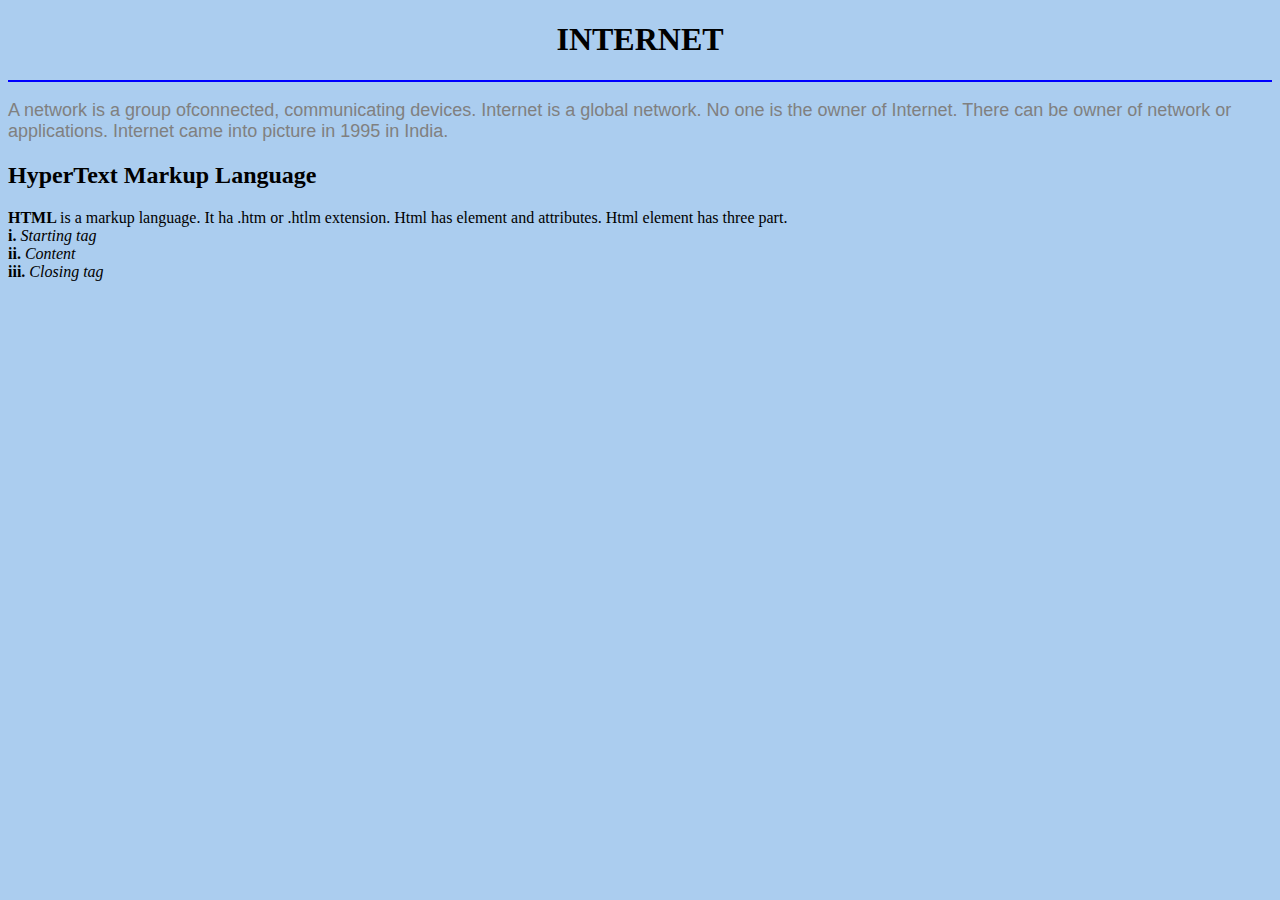
<file: Assignment 1.html>
<!DOCTYPE html>
<html> 
	<head>

          	 	<title>
			HOME
         	 	</title>
	</head>
	<body bgcolor="ABCDEF">
		
		<h1 align="center">INTERNET</h1>
<hr color=blue>
	<font color="Grey" size=4 face="Arial"><p>A network is a group ofconnected, communicating devices. Internet is a global network. No one is the owner of Internet. 
	There can be owner of  network or applications. Internet came into picture in  1995 in India.</p></font>
	
	<h2>HyperText Markup Language</h2>
	<p><b> HTML </b>is a markup language. It ha .htm or .htlm extension. Html has element and attributes. Html element has three part.
	<br><b>i.</b> <i>Starting tag</i>
	<br><b>ii.</b> <i>Content</i>
	<br><b>iii.</b> <i>Closing tag</i>
	</p> 
</body
</html>
</file>
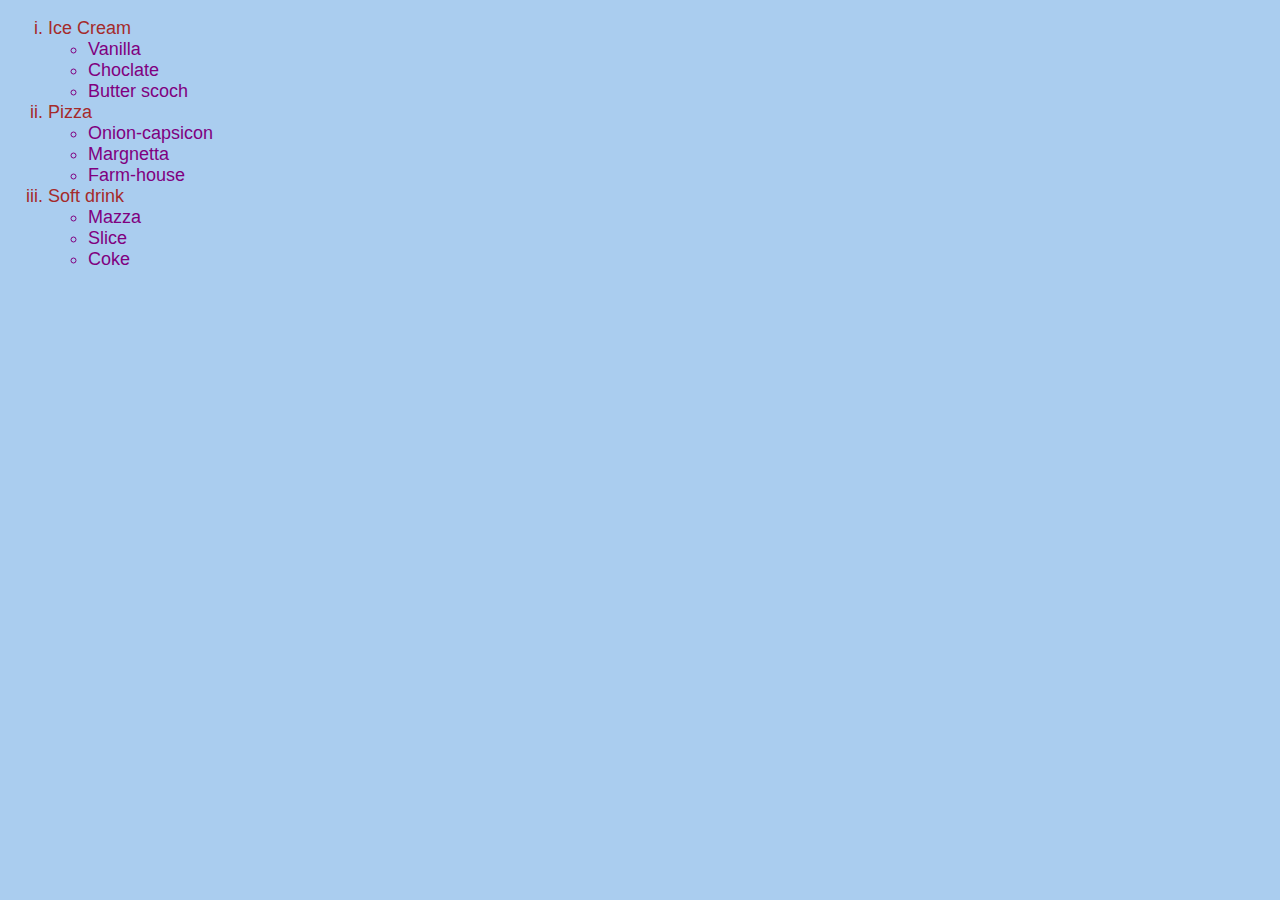
<file: Assignment 1_2.html>
<!DOCTYPE html>
<html> 
	<head>
		<title>
			HOME
        </title>
	</head>
	<body bgcolor="AaCDEF">
	<font color="purple" size=4 face="Arial"><ol type=i>
	<font color="Brown"><li>Ice Cream</li></font>
		<ul>
			<li>Vanilla</li>
			<li>Choclate</li>
			<li>Butter scoch</li>
		</ul>
		<font color="Brown"><li>Pizza</li></font>
		<ul>
			<li>Onion-capsicon</li>
			<li>Margnetta</li>
			<li>Farm-house</li>
		</ul>
		<font color="Brown"> <li>Soft drink</li></font>
		<ul>
			<li>Mazza</li>
			<li>Slice</li>
			<li>Coke</li>
		</ul>
	</ol></font
</body
</html>
</file>
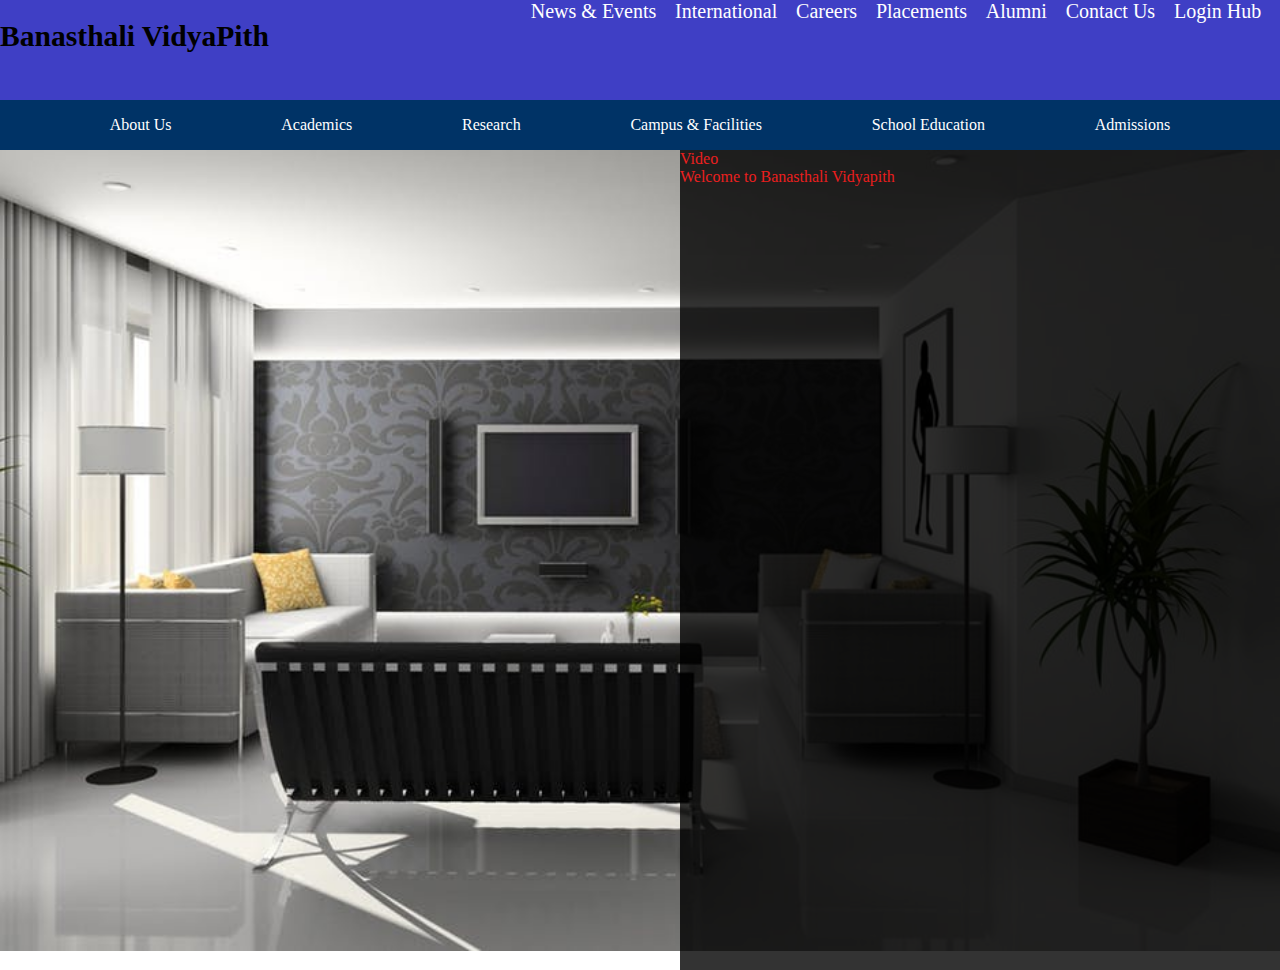
<file: exercise18.html>
<!DOCTYPE html>
<html lang="en">
<head>
    <meta charset="UTF-8">
    <meta name="viewport" content="width=device-width, initial-scale=1.0">
    <title>Document</title>
    <link rel="stylesheet" href="style18.css" type="text/CSS" >
</head>
<body>
    <header>
        <div class="nav">
            <div class="top">
                <div class="bv">
                    <p>Banasthali VidyaPith</p>
                </div>
                <div class="tp">
                    <p>News & Events</p>
                    <p>International</p>
                    <p>Careers</p>
                    <p>Placements</p>
                    <p>Alumni</p>
                    <p>Contact Us</p>
                    <p>Login Hub</p>
                </div>
            </div>
            <div class="menu">
                <p>About Us</p>
                <p>Academics</p>
                <p>Research</p>
                <p>Campus & Facilities</p>
                <p>School Education</p>
                <p>Admissions</p>
            </div>
        </div>
        
    </header>
    <div class="divB">
        
            <img  src="26.jpeg" width="100%">
        
            <div class="div1" >
                Video
                <p id="text">Welcome to Banasthali Vidyapith</p>
            </div>
    </div>
    
</body>
</html>
</file>
<file: style18.css>
*{
    margin: 0px;
    padding: 0px;
}
.bv{
    height:100px;
    font-size: 1.85rem;
    width:40%;
    font-weight: bold;
    margin-top: 20px;
    
}
.top{
    display:flex;
    height: 100px;
    background-color:rgb(63, 63, 197);
    font-size: 20px;
}
.tp{
    width: 60%;
    height: 100%;
    display:flex;  
    justify-content:space-evenly;
    background-color:rgb(63, 63, 197);
    color: #fff;
}
.menu{
    display:flex;
    align-items: center;
    justify-content:space-evenly; 
    height: 50px;
    background-color: #003366;
    color: #fff;
}
.nav{
    height:150px;
}
.div1{
    height: 820px;
    background-color: black;
    position: absolute;
    top: 150px; right: 0;
    /* height: 124%;
    width:60%; */
    opacity: 0.8;
    color:red;
    width: 600px;
}
.divB{
    display: flex;
     height: 100%;
    width: 100%; 
}
#id{
    font-size: 1.2rem;
    
}
</file>
